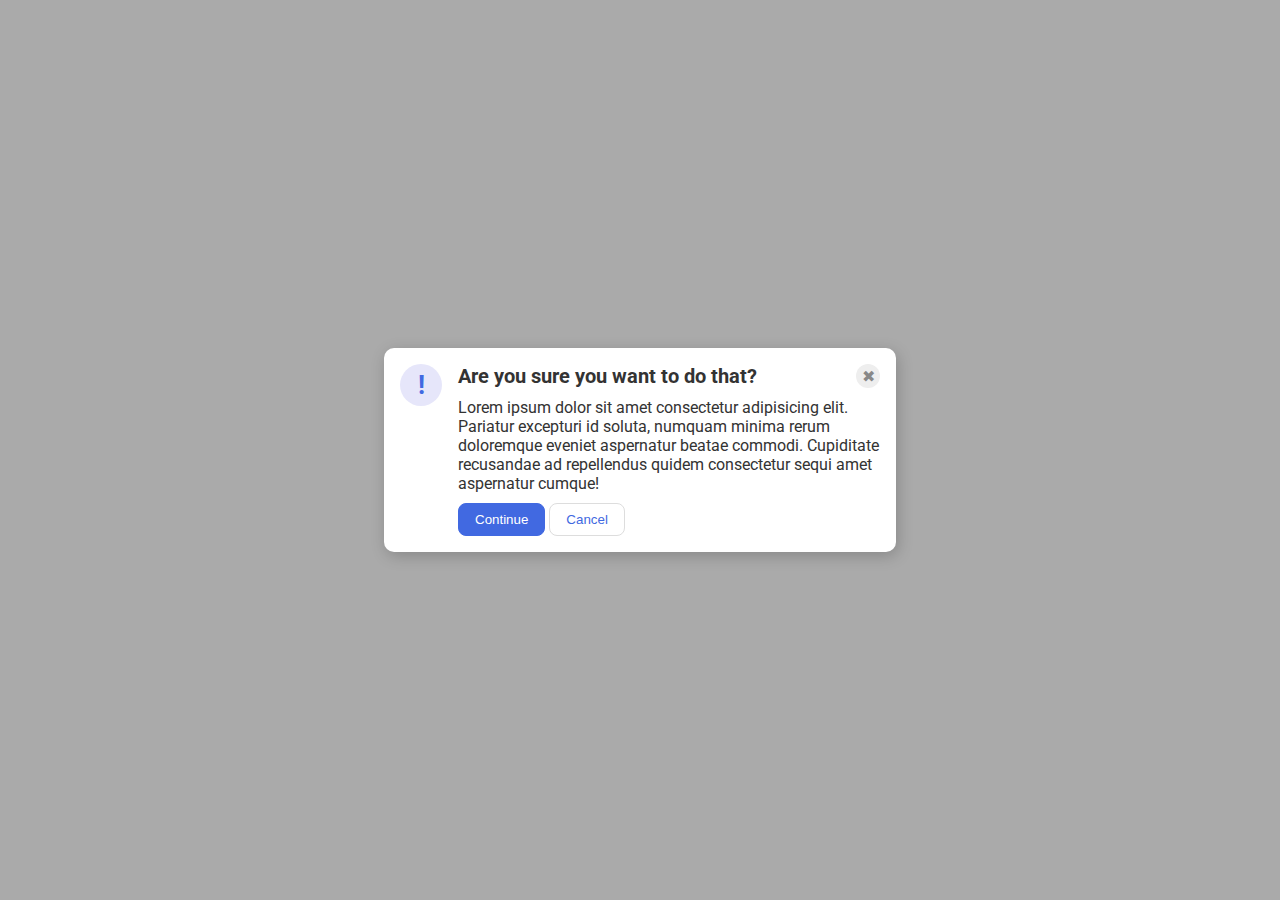
<file: flex/05-flex-modal/index.html>
<!DOCTYPE html>
<html lang="en">
<head>
  <meta charset="UTF-8">
  <meta http-equiv="X-UA-Compatible" content="IE=edge">
  <meta name="viewport" content="width=device-width, initial-scale=1.0">
  <link rel="stylesheet" href="style.css">
  <title>Modal</title>
</head>
<body>
  <div class="modal">
    <div class="icon">!</div>
    <div class="container">
        <div class="header">Are you sure you want to do that?
          <div class="close-button">✖</div>
        </div>
        <div class="text">Lorem ipsum dolor sit amet consectetur adipisicing elit. Pariatur excepturi id soluta, numquam minima rerum doloremque eveniet aspernatur beatae commodi. Cupiditate recusandae ad repellendus quidem consectetur sequi amet aspernatur cumque!</div>
        <button class="continue">Continue</button>
      <button class="cancel">Cancel</button>
    </div>
  </div>
</body>
</html>
</file>
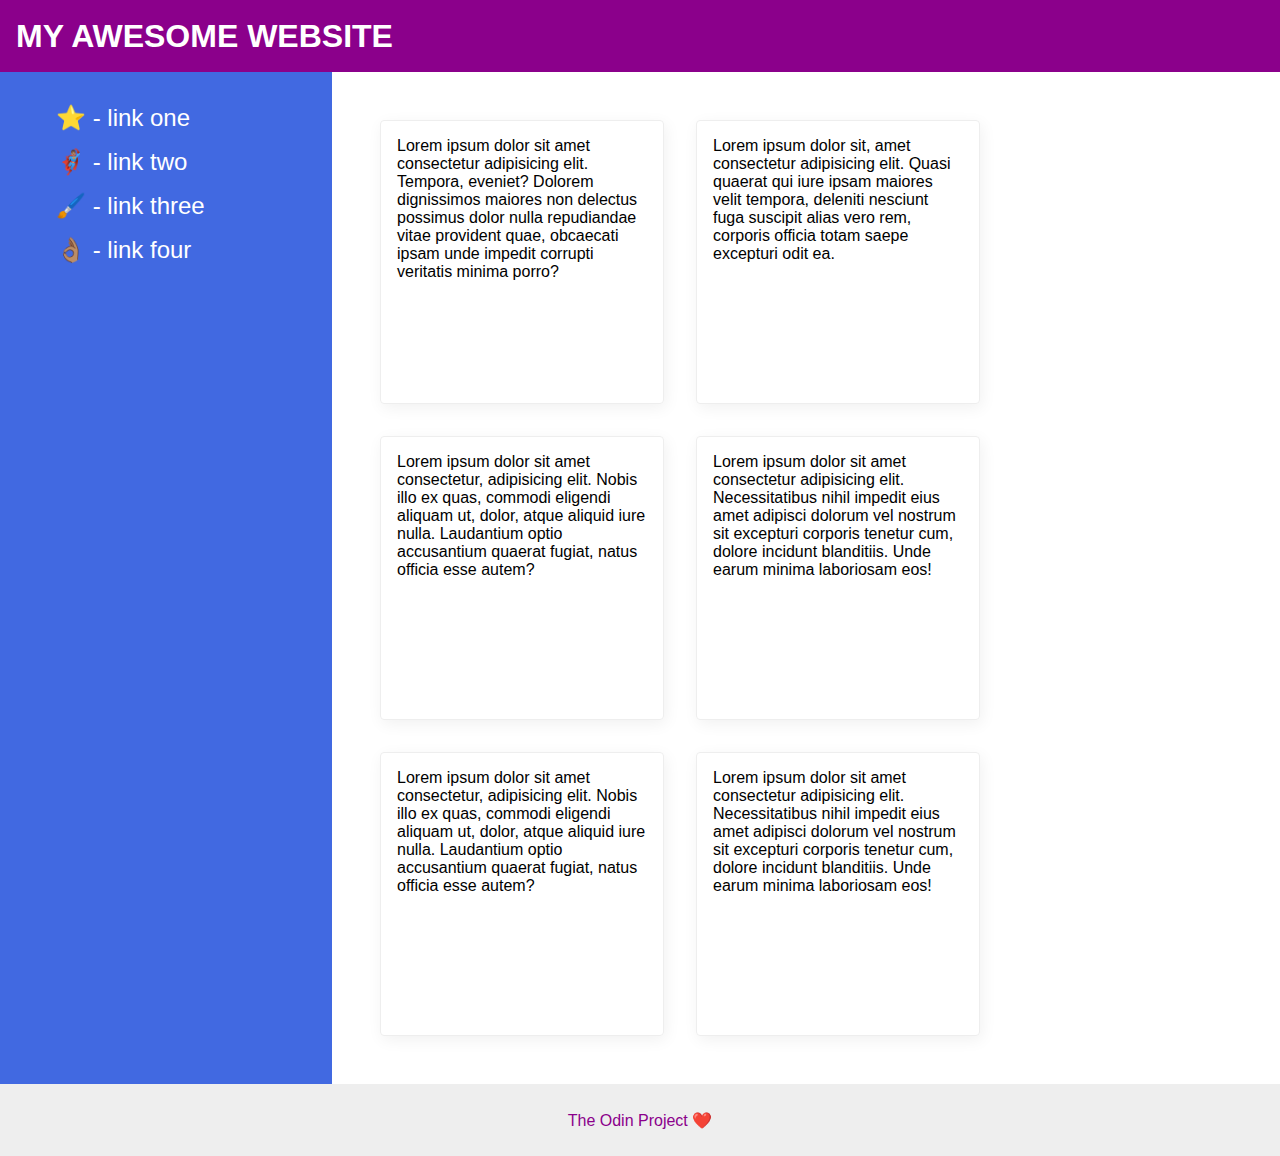
<file: flex/07-flex-layout-2/index.html>
<!DOCTYPE html>
<html lang="en">
<head>
  <meta charset="UTF-8">
  <meta http-equiv="X-UA-Compatible" content="IE=edge">
  <meta name="viewport" content="width=device-width, initial-scale=1.0">
  <title>The Holy Grail</title>
  <link rel="stylesheet" href="style.css">
</head>
<body>
  <div class="header">
    MY AWESOME WEBSITE
  </div>
  <div class="container">
    <div class="sidebar">
      <ul>
        <li><a href="google.com">⭐ - link one</a></li>
        <li><a href="google.com">🦸🏽‍♂️ - link two</a></li>
        <li><a href="google.com">🖌️ - link three</a></li>
        <li><a href="google.com">👌🏽 - link four</a></li>
      </ul>
    </div>
    <div class="container-two">
      <div class="card">Lorem ipsum dolor sit amet consectetur adipisicing elit. Tempora, eveniet? Dolorem dignissimos maiores non delectus possimus dolor nulla repudiandae vitae provident quae, obcaecati ipsam unde impedit corrupti veritatis minima porro?</div>
      <div class="card">Lorem ipsum dolor sit, amet consectetur adipisicing elit. Quasi quaerat qui iure ipsam maiores velit tempora, deleniti nesciunt fuga suscipit alias vero rem, corporis officia totam saepe excepturi odit ea.</div>
      <div class="card">Lorem ipsum dolor sit amet consectetur, adipisicing elit. Nobis illo ex quas, commodi eligendi aliquam ut, dolor, atque aliquid iure nulla. Laudantium optio accusantium quaerat fugiat, natus officia esse autem?</div>
      <div class="card">Lorem ipsum dolor sit amet consectetur adipisicing elit. Necessitatibus nihil impedit eius amet adipisci dolorum vel nostrum sit excepturi corporis tenetur cum, dolore incidunt blanditiis. Unde earum minima laboriosam eos!</div>
      <div class="card">Lorem ipsum dolor sit amet consectetur, adipisicing elit. Nobis illo ex quas, commodi eligendi aliquam ut, dolor, atque aliquid iure nulla. Laudantium optio accusantium quaerat fugiat, natus officia esse autem?</div>
      <div class="card">Lorem ipsum dolor sit amet consectetur adipisicing elit. Necessitatibus nihil impedit eius amet adipisci dolorum vel nostrum sit excepturi corporis tenetur cum, dolore incidunt blanditiis. Unde earum minima laboriosam eos!</div>
    </div>
  </div>
  
  <div class="footer">
    The Odin Project ❤️
  </div>
</body>
</html>
</file>
<file: flex/05-flex-modal/style.css>
@import url('https://fonts.googleapis.com/css2?family=Roboto:wght@400;700&display=swap');

html, body {
  height: 100%;
  
}

body {
  font-family: Roboto, sans-serif;
  margin: 0;
  background: #aaa;
  color: #333;
  /* I'll give you this one for free lol */
  display: flex;
  align-items: center;
  justify-content: center;
}

.modal {
  background: white;
  width: 480px;
  border-radius: 10px;
  box-shadow: 2px 4px 16px rgba(0,0,0,.2);
 
  
  
  
    
}

.icon {
  color: royalblue;
  font-size: 26px;
  font-weight: 700;
  background: lavender;
  width: 42px;
  height: 42px;
  border-radius: 50%;
  display: flex;
  align-items: center;
  justify-content: center;
  
  
}

.close-button {
  background: #eee;
  border-radius: 50%;
  color: #888;
  font-weight: 400;
  font-size: 16px;
  height: 24px;
  width: 24px;
  display: flex;
  align-items: center;
  justify-content: center;
}

button {
  padding: 8px 16px;
  border-radius: 8px;
}

button.continue {
  background: royalblue;
  border: 1px solid royalblue;
  color: white;
}

button.cancel {
  background: white;
  border: 1px solid #ddd;
  color: royalblue;
}
/* solution */
.modal{
  display: flex;
  gap:16px;
  padding: 16px;
}

.icon{
  flex-shrink: 0;
}

.header{
  font-weight: bold;
  font-size: 20px;
  display: flex;
  justify-content: space-between;
  gap: 25px;
  margin-bottom: 10px;
}
.text{
  margin-bottom: 10px;

}
</file>
<file: flex/07-flex-layout-2/style.css>
body {
  font-family: -apple-system, BlinkMacSystemFont, 'Segoe UI', Roboto, Oxygen, Ubuntu, Cantarell, 'Open Sans', 'Helvetica Neue', sans-serif;
  margin: 0;
  min-height: 100vh;
}

.header {
  height: 72px;
  background: darkmagenta;
  color: white;
  
}

.footer {
  height: 72px;
  background: #eee;
  color: darkmagenta;
}

.sidebar {
  width: 300px;
  background: royalblue;
}

.card {
  border: 1px solid #eee;
  box-shadow: 2px 4px 16px rgba(0,0,0,.06);
  border-radius: 4px;
}
/* SOLUTION */
body{
  display: flex;
  flex-direction: column;
}
.header{
  display: flex;
  font-weight: 900;
  font-size: 32px;
  align-items: center;
  padding: 0 16px;
}
.container{
  display: flex;
  flex:1;
}
.container-two{
  display: flex;
  flex-wrap: wrap;
  padding:32px;
  
}
.card{
  width: 250px;
  height: 250px;
}
.sidebar{
  flex-shrink: 0;
  padding:16px;
}  
ul{
  display: flex;
  flex-flow: column;
  justify-content: flex-start;
  list-style-type: none;
}
li{
  margin-bottom: 16px;
}
a{
  text-decoration: none;
  color: white;
  font-size: 24px;
}
.card{
  flex-flow: wrap;
  padding:16px;
  margin: 16px;
}
.footer{
  display: flex;
  justify-content: center;
  align-items: center;
}
</file>
